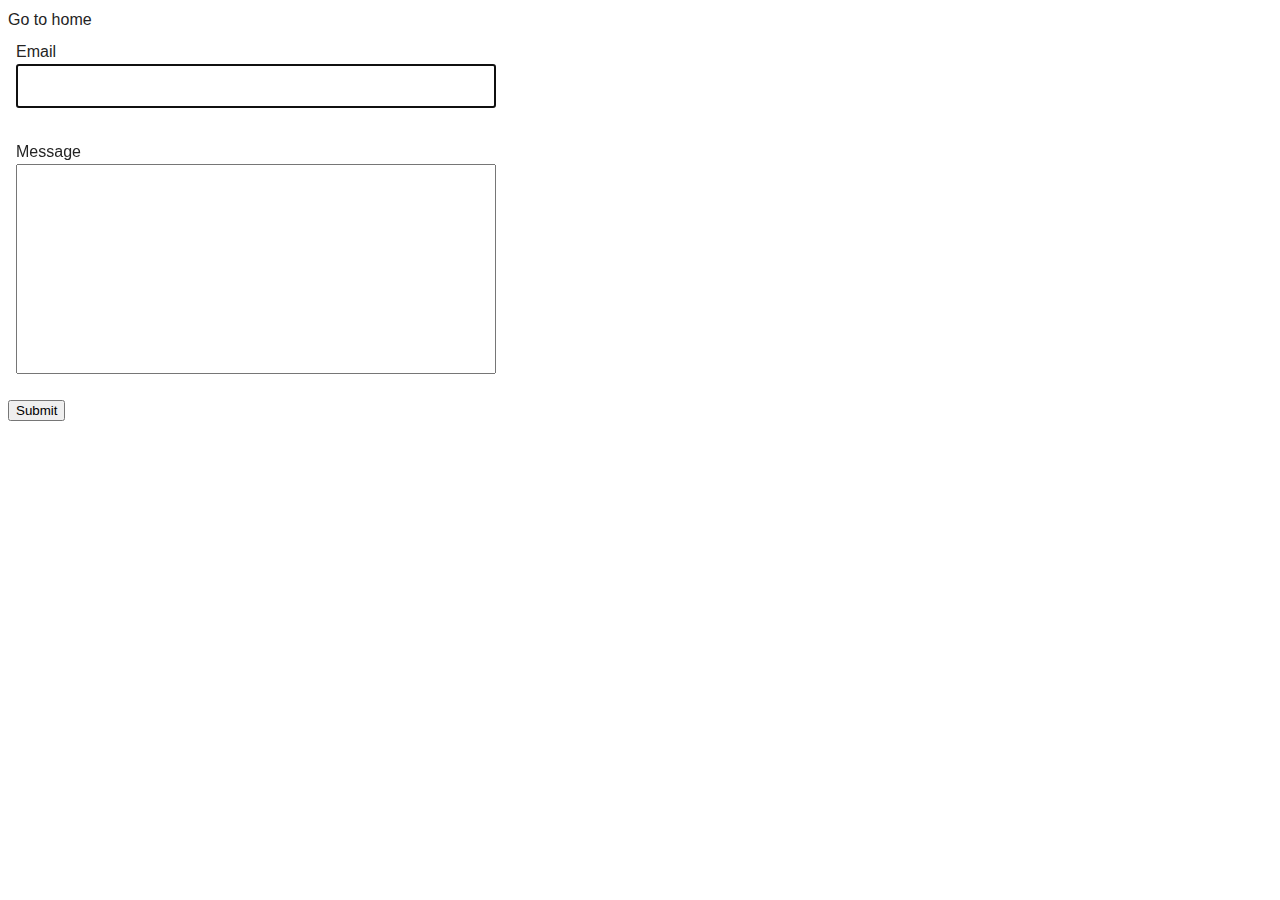
<file: src/2-form.html>
<!DOCTYPE html>
<html lang="en">
  <head>
    <meta charset="UTF-8" />
    <meta http-equiv="X-UA-Compatible" content="IE=edge" />
    <meta name="viewport" content="width=device-width, initial-scale=1.0" />
    <title>Page 3</title>
    <link rel="stylesheet" href="./css/styles.css" />
  </head>
  <body>
    <section>
      <a href="./index.html">Go to home</a>
    </section>
    <form class="feedback-form" autocomplete="off">
      <label>
        Email
        <input type="email" name="email" autofocus />
      </label>
      <label>
        Message
        <textarea name="message" rows="8"></textarea>
      </label>
      <button type="submit">Submit</button>
    </form>
    <script src="./js/2-form.js" type="module"></script>
  </body>
</html>
</file>
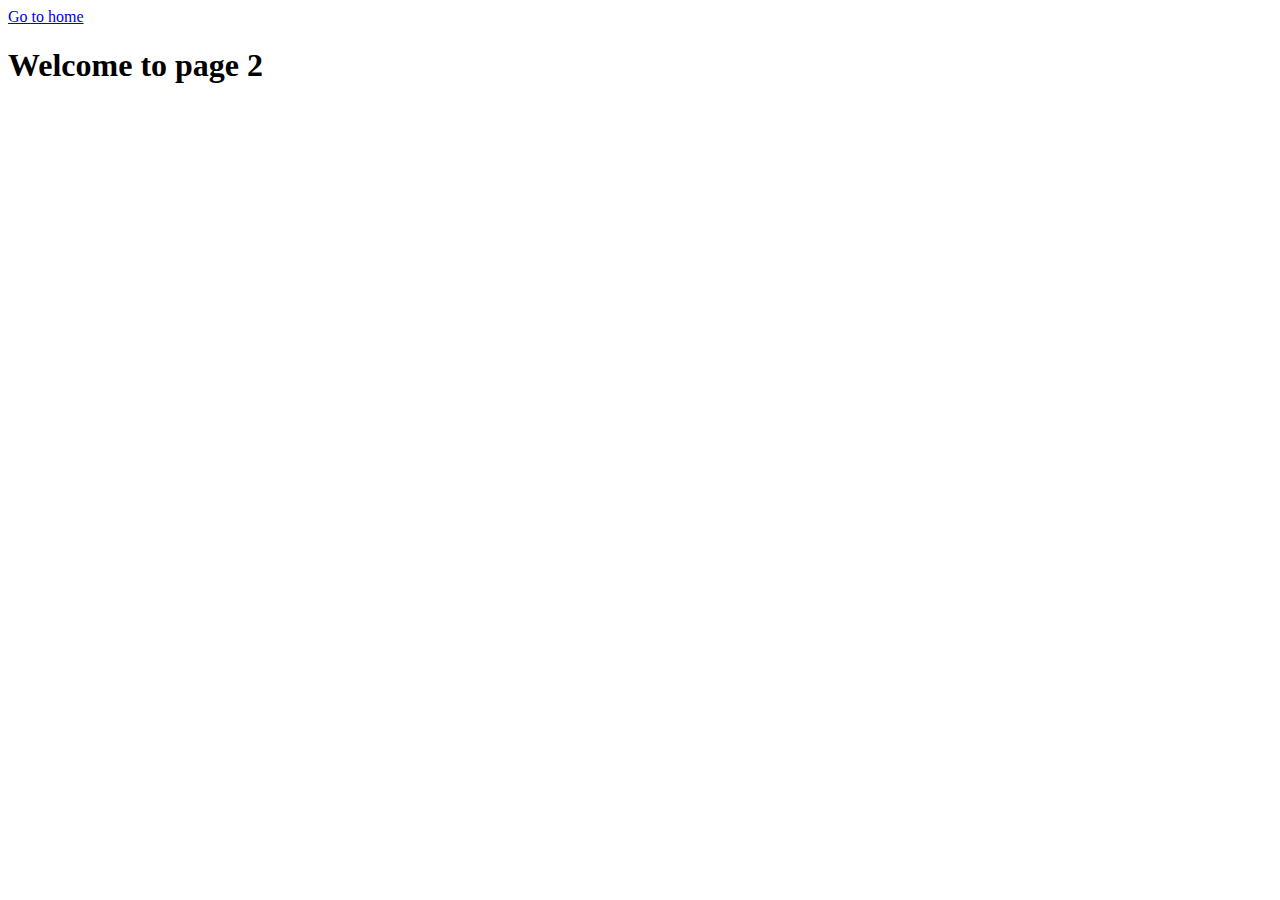
<file: src/page-2.html>
<!DOCTYPE html>
<html lang="en">
  <head>
    <meta charset="UTF-8" />
    <meta http-equiv="X-UA-Compatible" content="IE=edge" />
    <meta name="viewport" content="width=device-width, initial-scale=1.0" />
    <title>Page 2</title>
  </head>
  <body>
    <section>
      <a href="./index.html">Go to home</a>
      <h1>Welcome to page 2</h1>
    </section>
  </body>
</html>
</file>
<file: src/css/styles.css>
/**
  |============================
  | include css partials with
  | default @import url()
  |============================
*/
@import url('./reset.css');
@import url('./vite-promo.css');
@import url('./header.css');

:root {
  font-family: Inter, Avenir, Helvetica, Arial, sans-serif;
  font-size: 16px;
  line-height: 24px;
  font-weight: 400;

  color: #242424;
  background-color: rgba(255, 255, 255, 0.87);

  font-synthesis: none;
  text-rendering: optimizeLegibility;
  -webkit-font-smoothing: antialiased;
  -moz-osx-font-smoothing: grayscale;
  -webkit-text-size-adjust: 100%;
}
.gallery {
  display: flex;
  justify-content: center;
  text-align: center;
  flex-wrap: wrap;
  list-style: none;
  gap: 24px;
  padding: 0;
  margin-top: 24px;
}
.modal {
  max-width: 100%;
}

.feedback-form {
  width: 480px;
}

.feedback-form > label {
  width: 100%;
  margin-bottom: 16px;
  padding: 8px;
  display: flex;
  flex-direction: column;
}

.feedback-form input,
.feedback-form textarea {
  font: inherit;
  padding: 8px;
}

.feedback-form textarea {
  resize: none;
}
</file>
